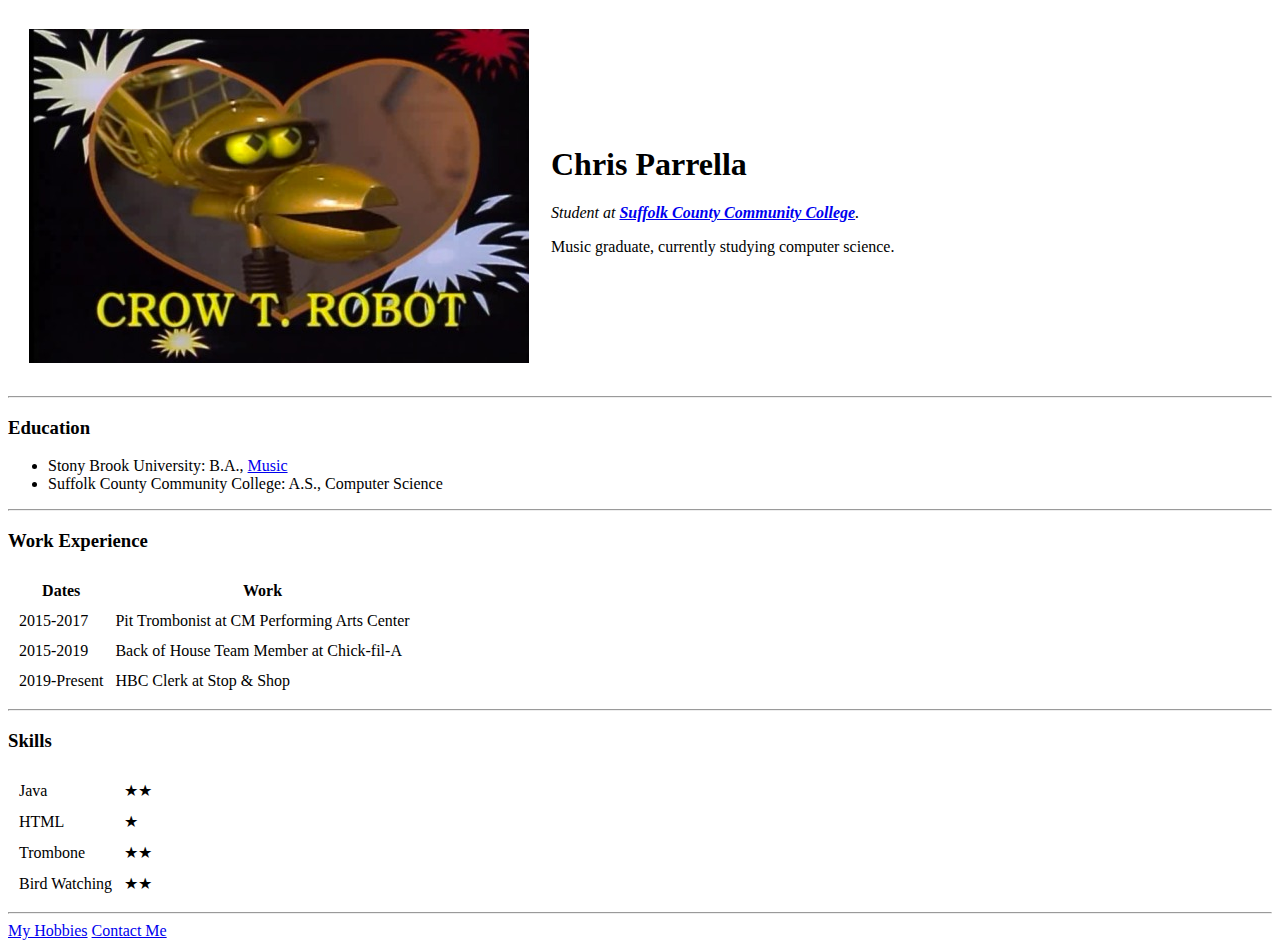
<file: index.html>
<!DOCTYPE html>
<html lang="en" dir="ltr">

<head>
  <meta charset="utf-8">
  <title>Chris' Personal Site</title>
</head>

<body>
  <table cellspacing="20">
    <td><img src="images/tumblr_lwyzt7XfHm1qacxhqo1_500.jpg" alt="Crow T. Robot"></td>
    <td>
      <h1>Chris Parrella</h1>
      <p><em>Student at <strong><a href="https://www.sunysuffolk.edu/explore-academics/majors-and-programs/computer-science/index.jsp">Suffolk County Community College</a></strong>.</em></p>
      <p>Music graduate, currently studying computer science.</p>
    </td>
  </table>

  <hr>
  <h3>Education</h3>
  <ul>
    <li>Stony Brook University: B.A., <a href="https://www.stonybrook.edu/music/">Music</a></li>
    <li>Suffolk County Community College: A.S., Computer Science</li>
  </ul>
  <hr>
  <h3>Work Experience</h3>
  <table cellspacing="10">
    <thead>
      <tr>
        <th>Dates</th>
        <th>Work</th>
      </tr>
    </thead>

    <tbody>
      <tr>
        <td>2015-2017</td>
        <td>Pit Trombonist at CM Performing Arts Center</td>
      </tr>
      <tr>
        <td>2015-2019</td>
        <td>Back of House Team Member at Chick-fil-A</td>
      </tr>
      <tr>
        <td>2019-Present</td>
        <td>HBC Clerk at Stop & Shop</td>
      </tr>
    </tbody>
  </table>
  <hr>
  <h3>Skills</h3>
  <table cellspacing="10">
    <tr>
      <td>Java</td>
      <td>★★</td>
    </tr>
    <tr>
      <td>HTML</td>
      <td>★</td>
    </tr>
    <tr>
      <td>Trombone</td>
      <td>★★</td>
    </tr>
    <tr>
      <td>Bird Watching</td>
      <td>★★</td>
    </tr>
  </table>
  <hr>
  <a href="hobbies.html">My Hobbies</a>
  <a href="contact.html">Contact Me</a>
</body>

</html>
</file>
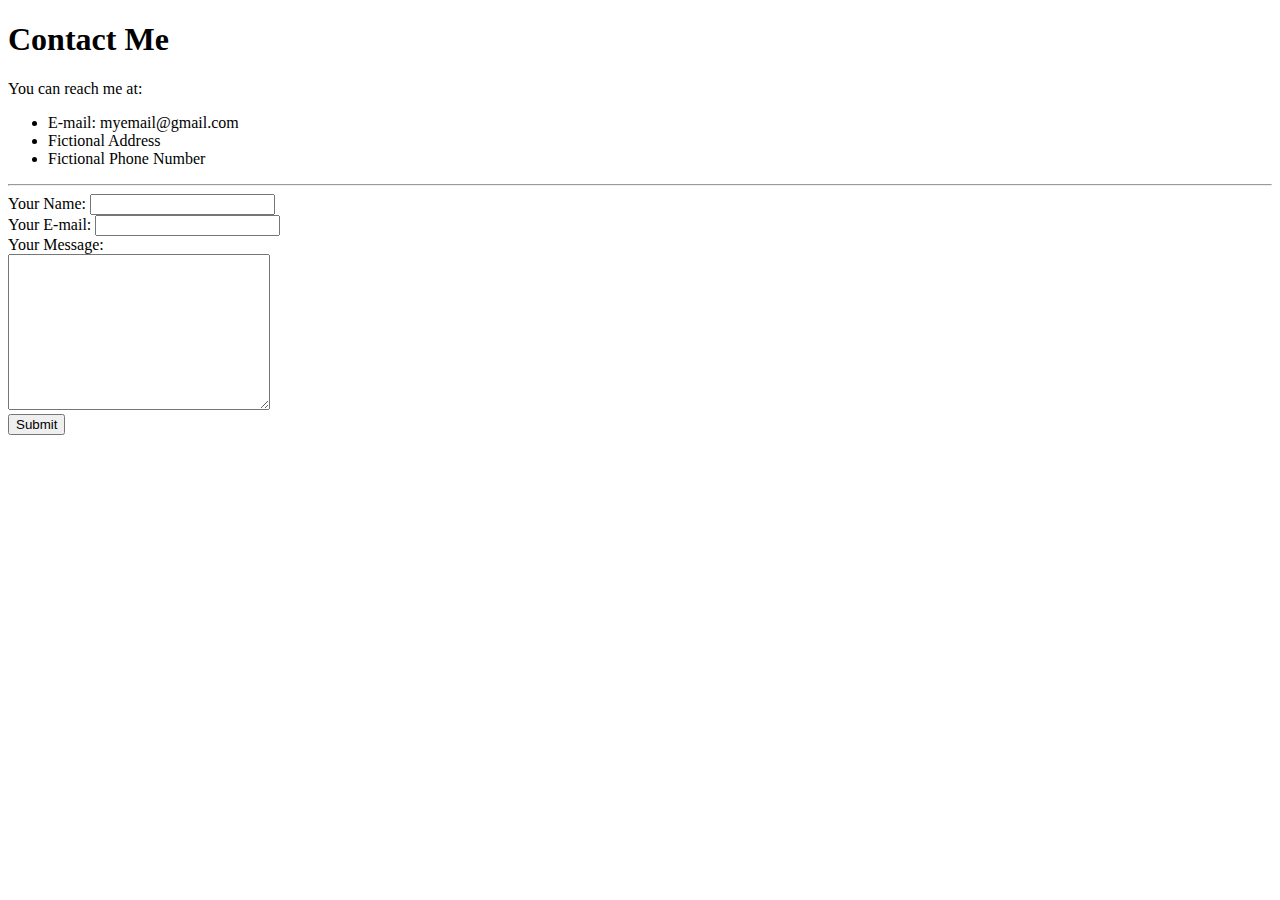
<file: contact.html>
<!DOCTYPE html>
<html lang="en" dir="ltr">
  <head>
    <meta charset="utf-8">
    <title>Contact Me</title>
  </head>
  <body>
    <h1>Contact Me</h1>
      <p>You can reach me at:</p>
        <ul>
          <li>E-mail: myemail@gmail.com</li>
          <li>Fictional Address</li>
          <li>Fictional Phone Number</li>
        </ul>
        <hr>
      <form action="mailto:cparrella23@gmail.com" method="post" enctype="text/plain">
        <label>Your Name:</label>
        <input type="text" name="yourName" value=""><br>
        <label>Your E-mail:</label>
        <input type="email" name="yourEmail" value=""><br>
        <label>Your Message:</label><br>
        <textarea name="yourMessage" rows="10" cols="30"></textarea><br>
        <input type="submit" name="">
      </form>
  </body>
</html>
</file>
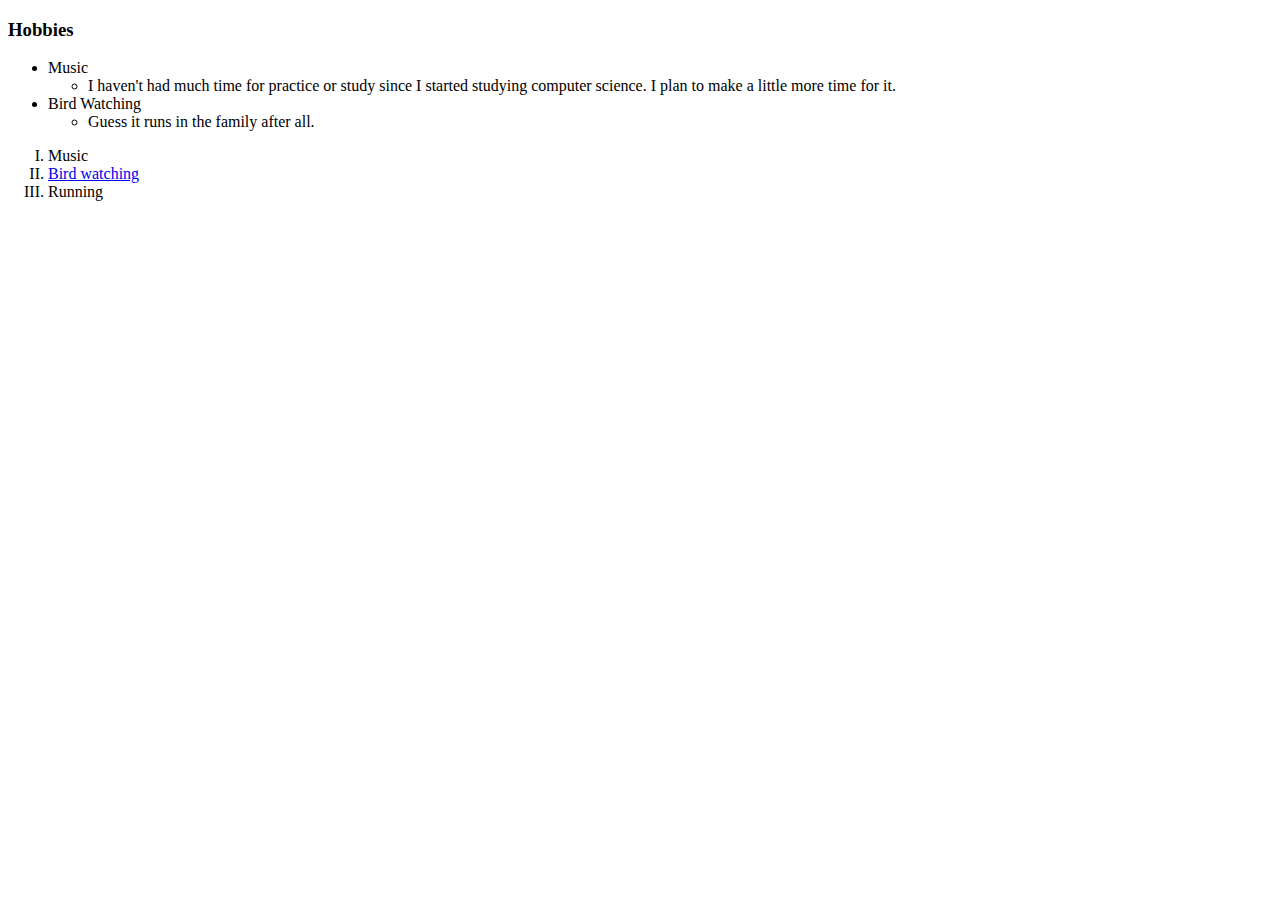
<file: hobbies.html>
<!DOCTYPE html>
<html lang="en" dir="ltr">

<head>
  <meta charset="utf-8">
  <title>My Hobbies</title>
</head>

<body>
  <h3>Hobbies</h3>
  <ul>
    <li>Music
      <ul>
        <li>I haven't had much time for practice or study since I
          started studying computer science. I plan to make a little more time for it.</li>
      </ul>
    </li>
    <li>Bird Watching
      <ul>
        <li>Guess it runs in the family after all.</li>
      </ul>
    </li>
  </ul>

  <ol type="I">
    <li>Music</li>
    <li><a href="https://www.audubon.org/">Bird watching</a></li>
    <li>Running</li>
  </ol>
</body>

</html>
</file>
